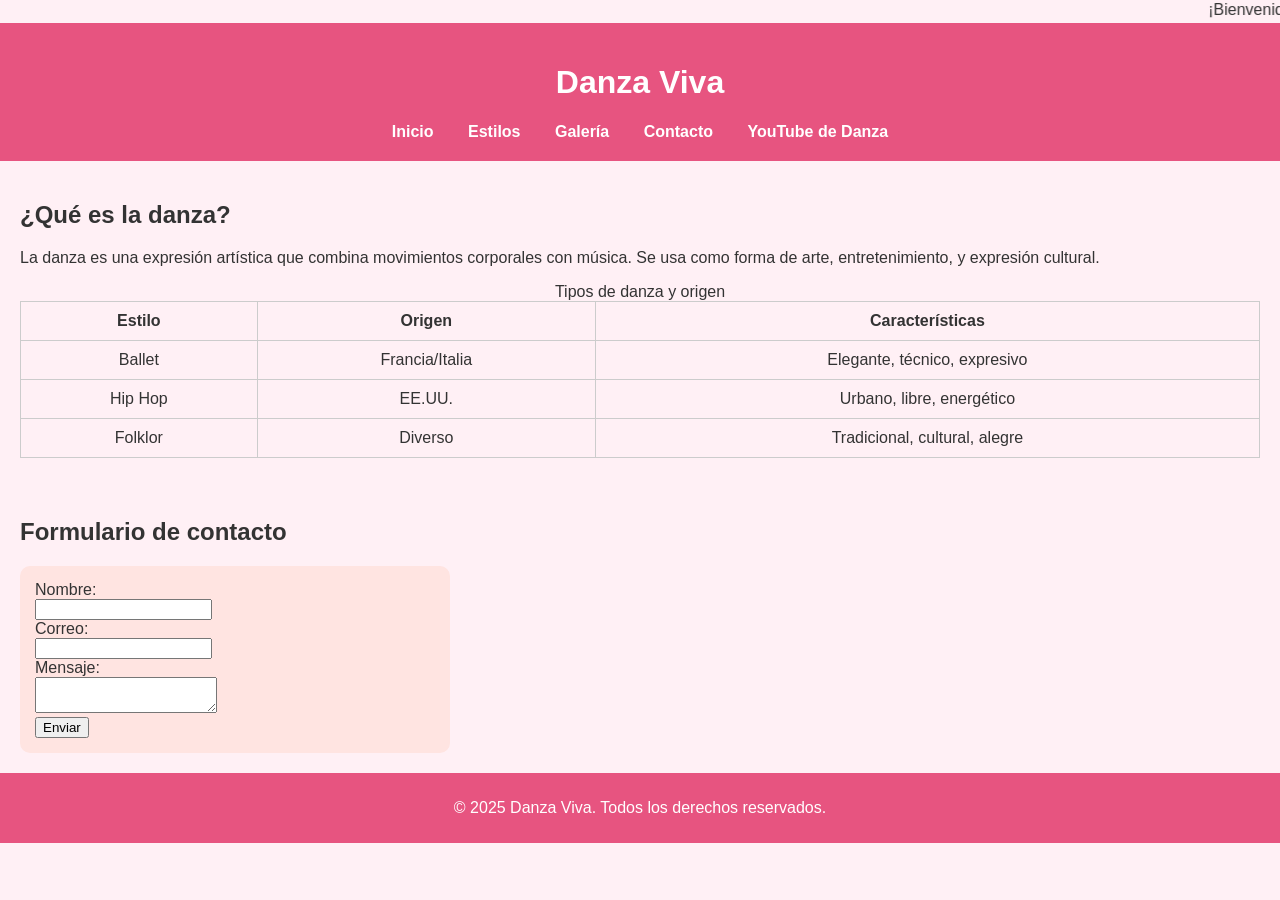
<file: index.html>
<!DOCTYPE html>
<html lang="es">
<head>
  <meta charset="UTF-8">
  <title>Danza Viva - Inicio</title>
  <link rel="stylesheet" href="style.css">
</head>
<body>
  <marquee behavior="scroll" direction="left">¡Bienvenidos a Danza Viva! El arte que se mueve contigo 💃</marquee>

  <header>
    <h1>Danza Viva</h1>
    <nav>
      <a href="index.html">Inicio</a>
      <a href="estilos.html">Estilos</a>
      <a href="galeria.html">Galería</a>
      <a href="#contacto">Contacto</a>
      <a href="https://www.youtube.com/results?search_query=danza" target="_blank">YouTube de Danza</a>
    </nav>
  </header>

  <section>
    <h2>¿Qué es la danza?</h2>
    <p>La danza es una expresión artística que combina movimientos corporales con música. Se usa como forma de arte, entretenimiento, y expresión cultural.</p>

    <table border="1">
      <caption>Tipos de danza y origen</caption>
      <tr>
        <th>Estilo</th>
        <th>Origen</th>
        <th>Características</th>
      </tr>
      <tr>
        <td>Ballet</td>
        <td>Francia/Italia</td>
        <td>Elegante, técnico, expresivo</td>
      </tr>
      <tr>
        <td>Hip Hop</td>
        <td>EE.UU.</td>
        <td>Urbano, libre, energético</td>
      </tr>
      <tr>
        <td>Folklor</td>
        <td>Diverso</td>
        <td>Tradicional, cultural, alegre</td>
      </tr>
    </table>
  </section>

  <section id="contacto">
    <h2>Formulario de contacto</h2>
    <form>
      <label for="nombre">Nombre:</label><br>
      <input type="text" id="nombre" name="nombre"><br>

      <label for="correo">Correo:</label><br>
      <input type="email" id="correo" name="correo"><br>

      <label for="mensaje">Mensaje:</label><br>
      <textarea id="mensaje" name="mensaje"></textarea><br>

      <input type="submit" value="Enviar">
    </form>
  </section>

  <footer>
    <p>&copy; 2025 Danza Viva. Todos los derechos reservados.</p>
  </footer>
</body>
</html>
</file>
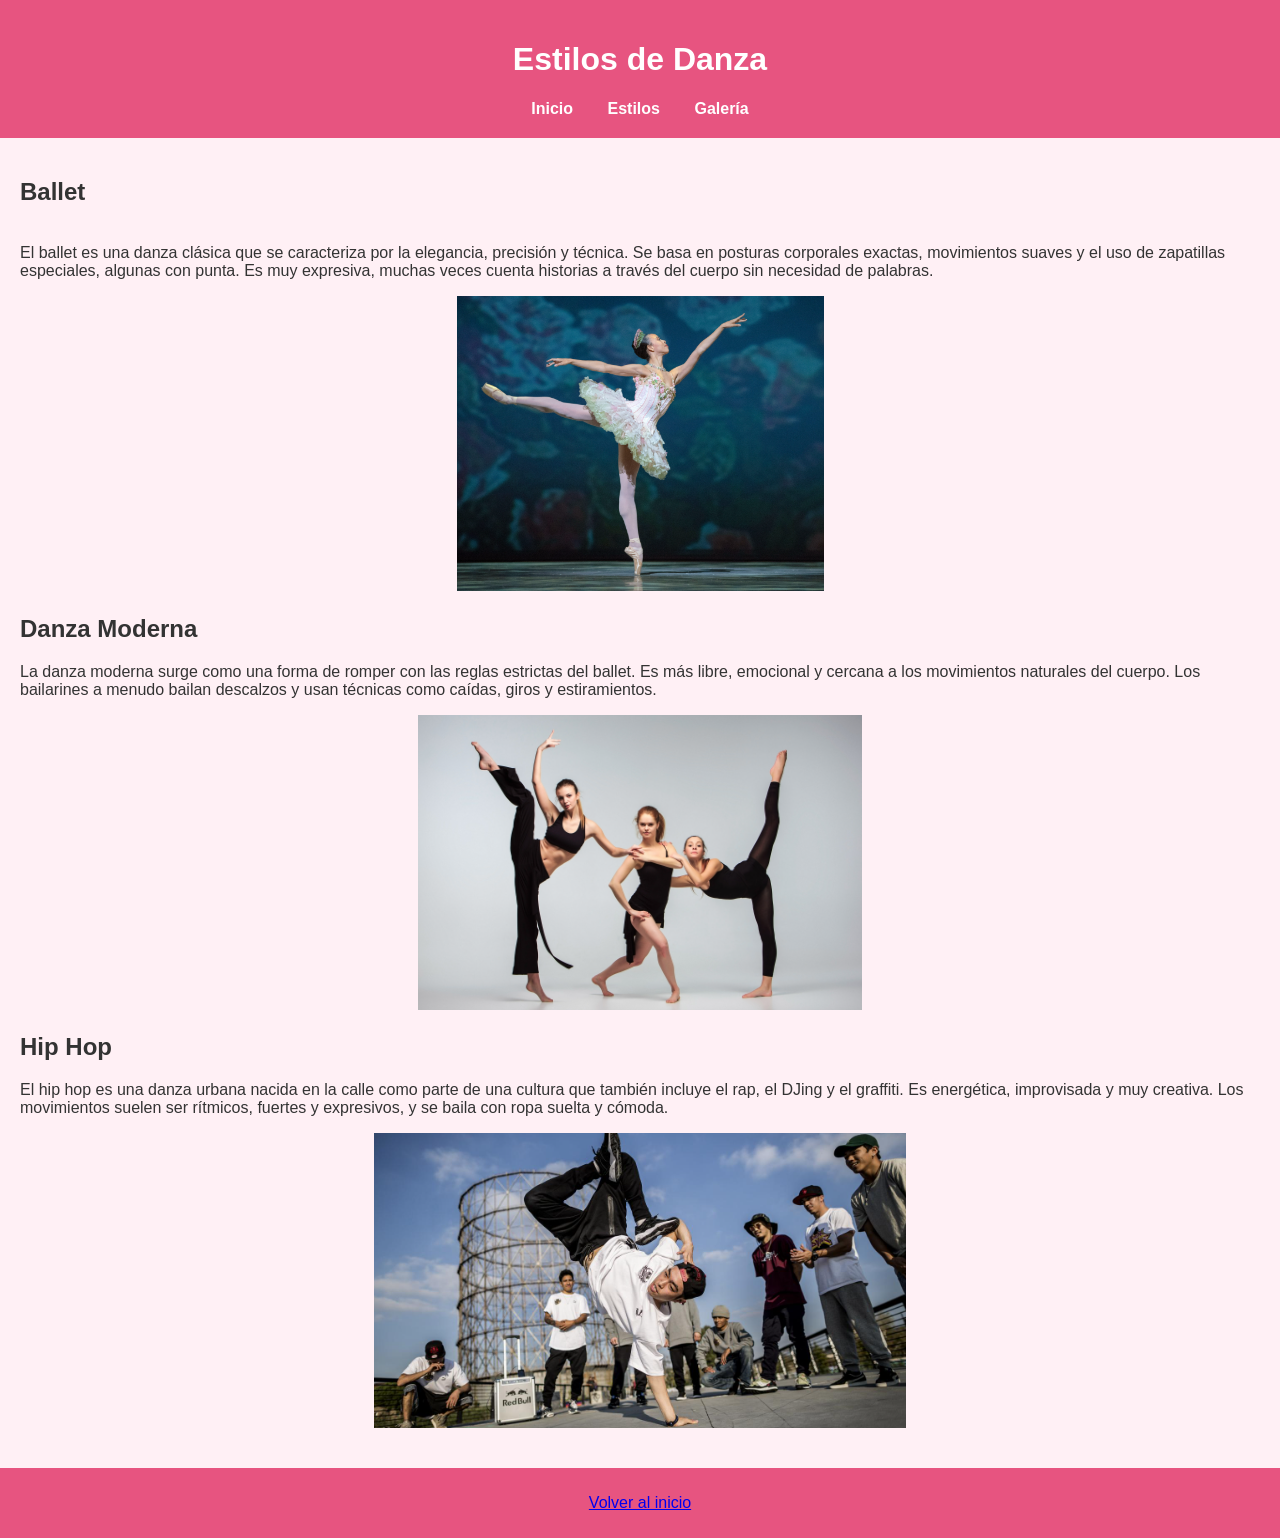
<file: estilos.html>
<!DOCTYPE html>
<html lang="es">
<head>
  <meta charset="UTF-8">
  <title>Estilos de Danza</title>
  <link rel="stylesheet" href="style.css">
</head>
<body>
  <header>
    <h1>Estilos de Danza</h1>
    <nav>
      <a href="index.html">Inicio</a>
      <a href="estilos.html">Estilos</a>
      <a href="galeria.html">Galería</a>
    </nav>
  </header>

  <section>
    <h2>Ballet</h2>
    <p><br data-start="292" data-end="295">
El ballet es una danza clásica que se caracteriza por la elegancia, precisión y técnica. Se basa en posturas corporales exactas, movimientos suaves y el uso de zapatillas especiales, algunas con punta. Es muy expresiva, muchas veces cuenta historias a través del cuerpo sin necesidad de palabras.</p>
    <p style="text-align: center"><img src="ballet.png" width="367" height="295" alt=""/></p>

    <h2>Danza Moderna</h2>
    <p>La danza moderna surge como una forma de romper con las reglas estrictas del ballet. Es más libre, emocional y cercana a los movimientos naturales del cuerpo. Los bailarines a menudo bailan descalzos y usan técnicas como caídas, giros y estiramientos.</p>
    <p style="text-align: center"><img src="danza moderna.png" width="444" height="295" alt=""/></p>

    <h2>Hip Hop</h2>
    <p>El hip hop es una danza urbana nacida en la calle como parte de una cultura que también incluye el rap, el DJing y el graffiti. Es energética, improvisada y muy creativa. Los movimientos suelen ser rítmicos, fuertes y expresivos, y se baila con ropa suelta y cómoda.</p>
    <p style="text-align: center"><img src="hiphop.png" width="532" height="295" alt=""/></p>
  </section>

  <footer>
    <p><a href="index.html">Volver al inicio</a></p>
</footer>
</body>
</html>
</file>
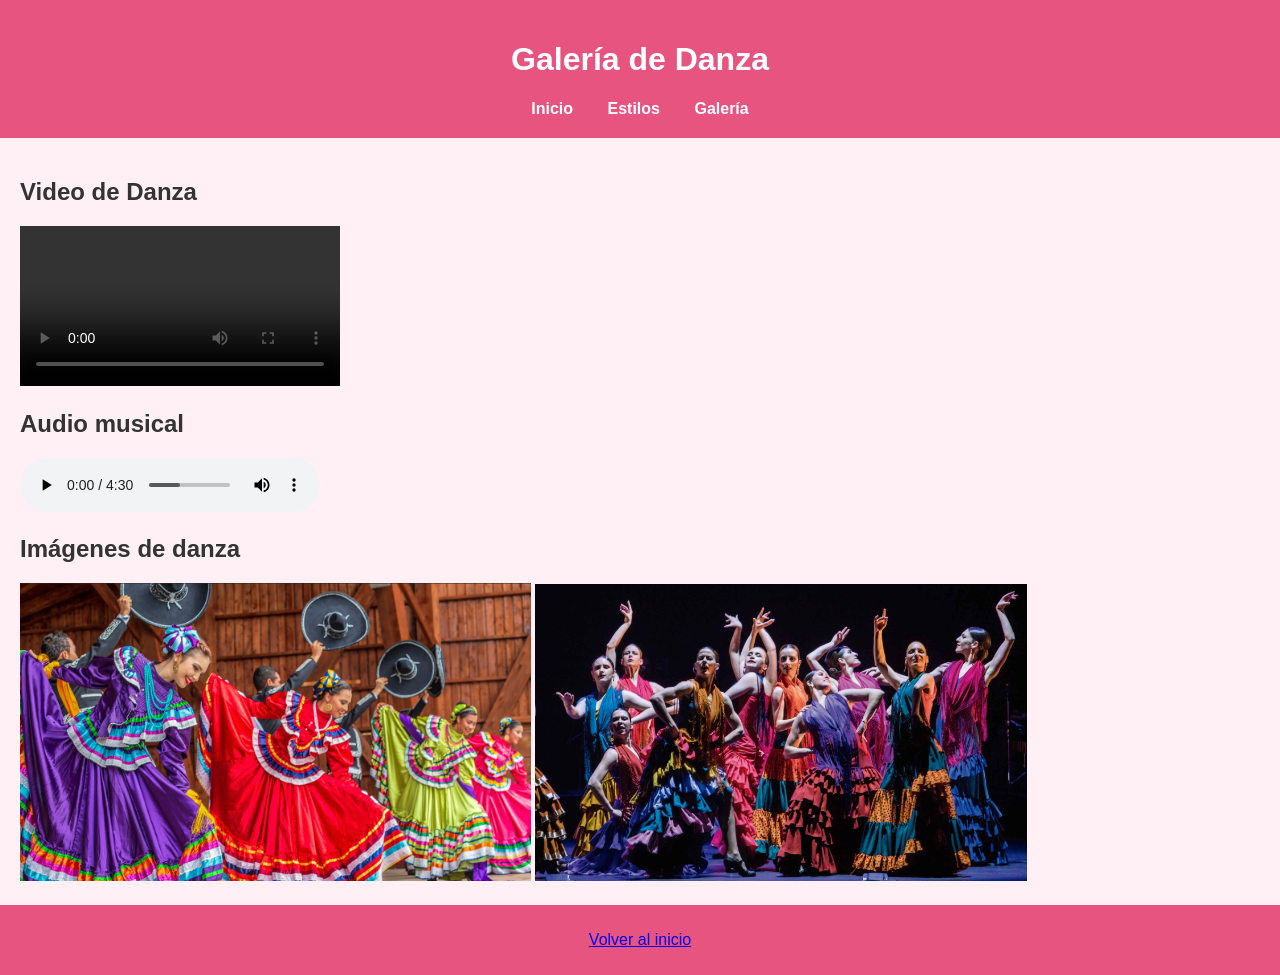
<file: galeria.html>
<!DOCTYPE html>
<html lang="es">
<head>
  <meta charset="UTF-8">
  <title>Galería Multimedia</title>
  <link rel="stylesheet" href="style.css">
</head>
<body>
  <header>
    <h1>Galería de Danza</h1>
    <nav>
      <a href="index.html">Inicio</a>
      <a href="estilos.html">Estilos</a>
      <a href="galeria.html">Galería</a>
    </nav>
  </header>

<section>
  <h2>Video de Danza</h2>
  <video width="320" controls>
    <source src="Coreografias de baile fáciles - Vuelta al mundo(360P).mp4" type="video/mp4">
  </video>

    <h2>Audio musical</h2>
    <audio controls>
      <source src="Still D.R.E(MP3_160K).mp3" type="audio/mp3">
    </audio>

    <h2>Imágenes de danza</h2>
  <img src="folklor.png" alt="Danza clásica" width="511">
  <img src="tradicional.png" alt="Danza moderna" width="492">
  </section>

  <footer>
    <p><a href="index.html">Volver al inicio</a></p>
  </footer>
</body>
</html>
</file>
<file: style.css>
body {
  font-family: Arial, sans-serif;
  background-color: #fff0f5;
  color: #333;
  margin: 0;
  padding: 0;
}

header {
  background-color: #e75480;
  color: white;
  padding: 20px;
  text-align: center;
}

nav a {
  margin: 0 15px;
  text-decoration: none;
  color: white;
  font-weight: bold;
}

section {
  padding: 20px;
}

table {
  width: 100%;
  border-collapse: collapse;
  margin-top: 15px;
}

th, td {
  border: 1px solid #ccc;
  padding: 10px;
  text-align: center;
}

form {
  background-color: #ffe4e1;
  padding: 15px;
  border-radius: 10px;
  max-width: 400px;
}

footer {
  background-color: #e75480;
  color: white;
  text-align: center;
  padding: 10px;
}
</file>
